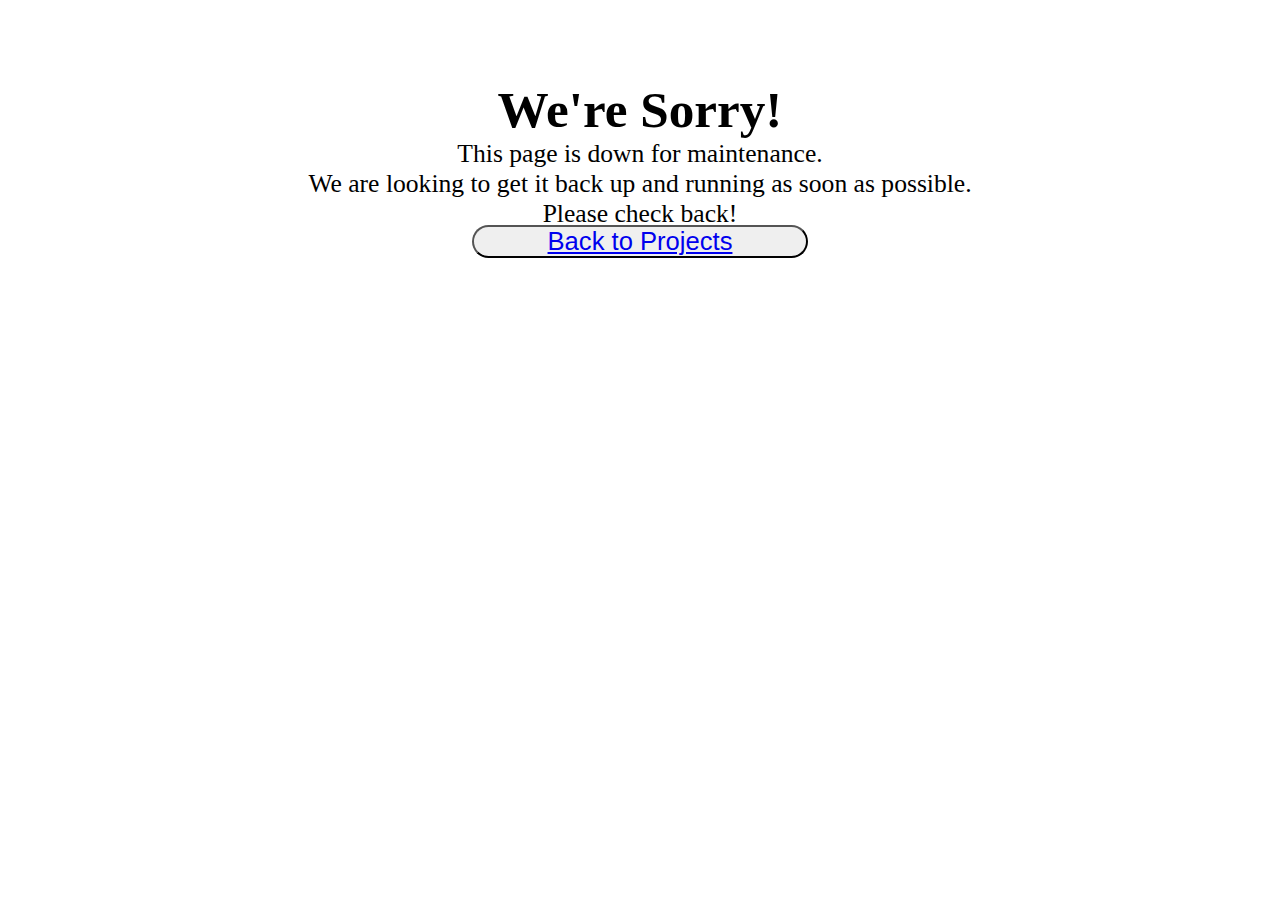
<file: project/index.html>
<!DOCTYPE html>
<html>
	<head>
		 <meta charset="utf-8">
					    <meta name="viewport" content="width=device-width, initial-scale=1, shrink-to-fit=no">

					    <!-- Bootstrap CSS -->
					    <link rel="stylesheet" href="https://cdn.jsdelivr.net/npm/bootstrap@4.6.2/dist/css/bootstrap.min.css" integrity="sha384-xOolHFLEh07PJGoPkLv1IbcEPTNtaed2xpHsD9ESMhqIYd0nLMwNLD69Npy4HI+N" crossorigin="anonymous">
		<title>Projects</title>
		<link rel="stylesheet" type="text/css" href="./index.css">
	</head>
	<body>
		<section class="container3">
			<h1 class="link-text-l" style="font-size:4vw">We're Sorry!</h1>
			<p class="link-text-2" style="font-size:2vw">This page is down for maintenance.</p> 
			<p class="link-text-2" style="font-size:2vw">We are looking to get it back up and running as soon as possible.</p2>
			<p class="link-text-2" style="font-size:2vw">Please check back!</p>

			<button class="mt-5 home2-button">
				<a style="font-size:2vw" href="../index.html #projects">Back to Projects</a>
			</button>
		</section>
		<!-- Option 1: jQuery and Bootstrap Bundle (includes Popper) -->
		<script src="https://cdn.jsdelivr.net/npm/jquery@3.5.1/dist/jquery.slim.min.js" integrity="sha384-DfXdz2htPH0lsSSs5nCTpuj/zy4C+OGpamoFVy38MVBnE+IbbVYUew+OrCXaRkfj" crossorigin="anonymous"></script>
		<script src="https://cdn.jsdelivr.net/npm/bootstrap@4.6.2/dist/js/bootstrap.bundle.min.js" integrity="sha384-Fy6S3B9q64WdZWQUiU+q4/2Lc9npb8tCaSX9FK7E8HnRr0Jz8D6OP9dO5Vg3Q9ct" crossorigin="anonymous"></script>
	</body>
</html>
</file>
<file: project/index.css>
*{
	margin: 0;
	padding: 0;
	font-family: "Open sans" sans-serif;
	box-sizing: border-box;
}


.container3{
	display: block;
	justify-content: center;
	flex-direction: column;
	align-items: center;
	text-align: center;
	height: auto;
	padding: 5rem;
}


}


h1{
	color: orange;
	

}

.link-text-2{
	color: black;
}
.home2-button{
	position: relative;
	bottom: 0.25rem;
	border-radius:3em;
	width: 30%;
	text-decoration: none;
	align-content: center;
}
</file>
